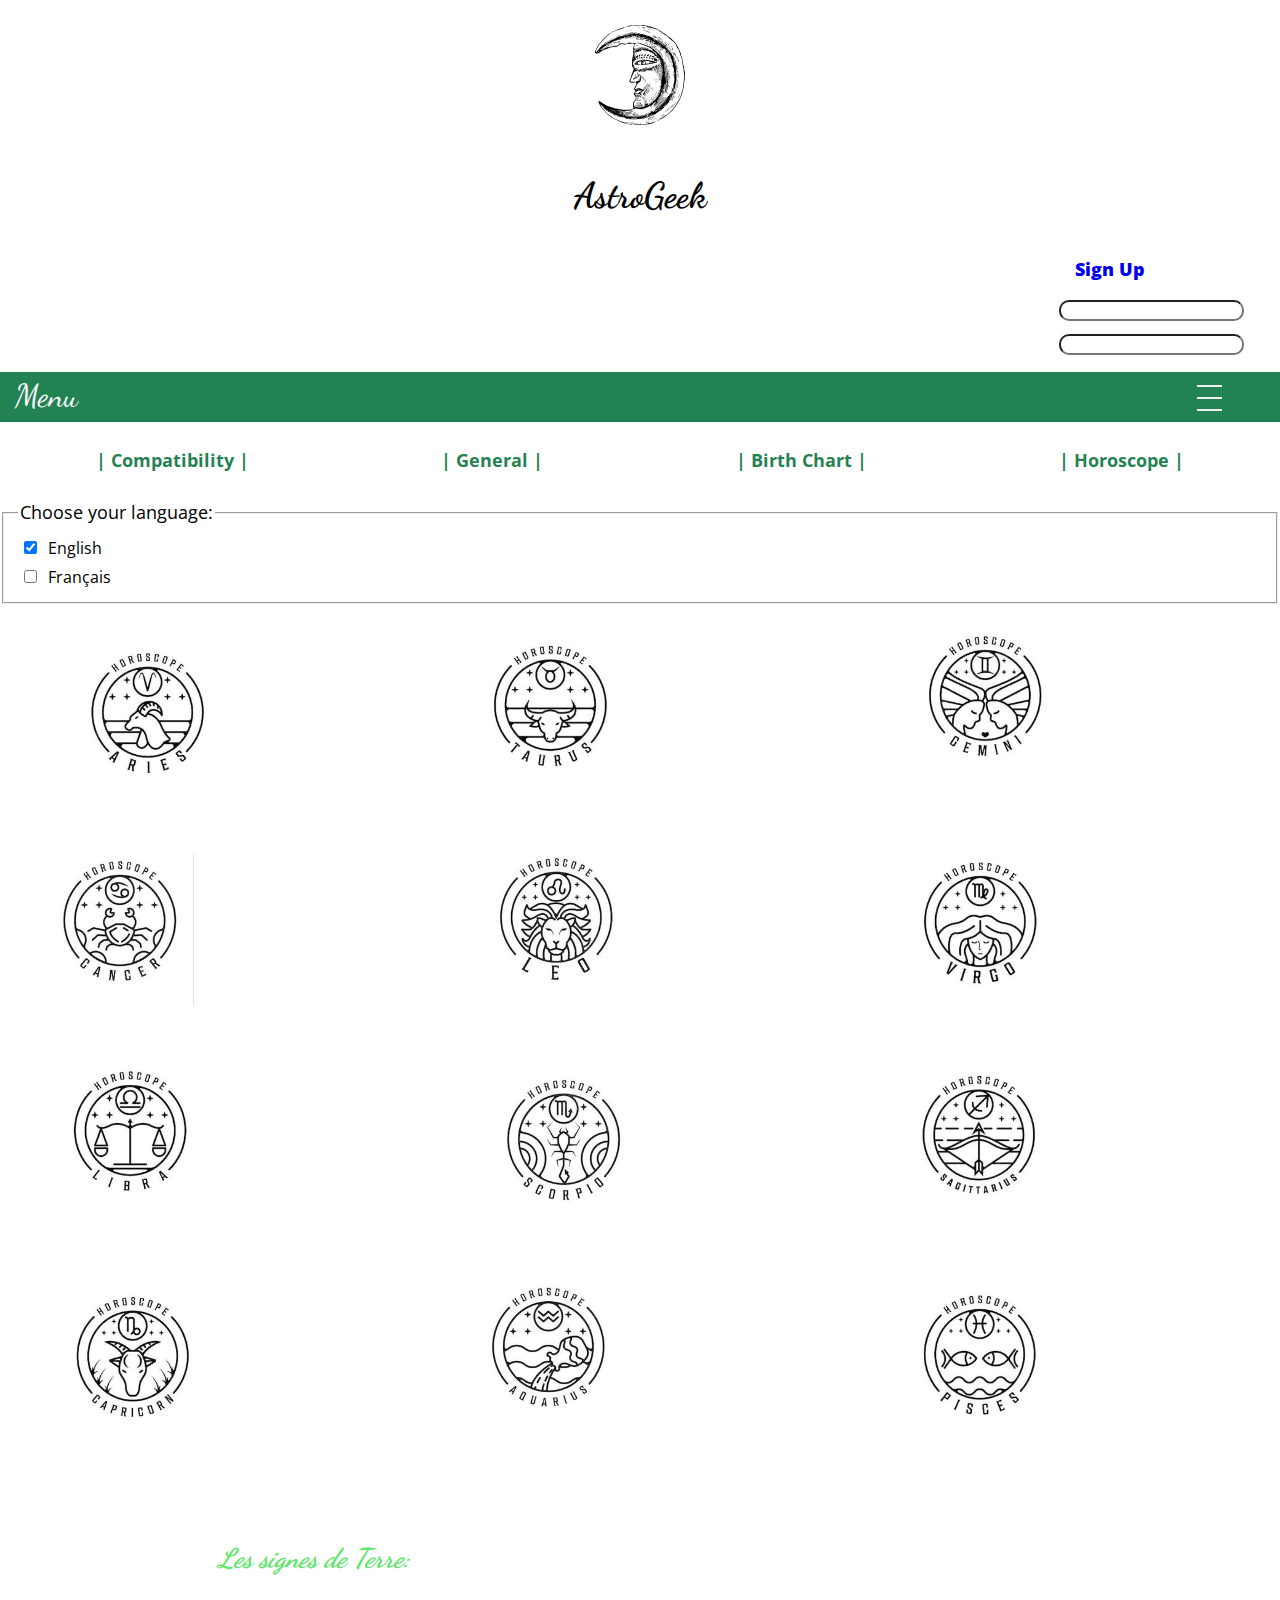
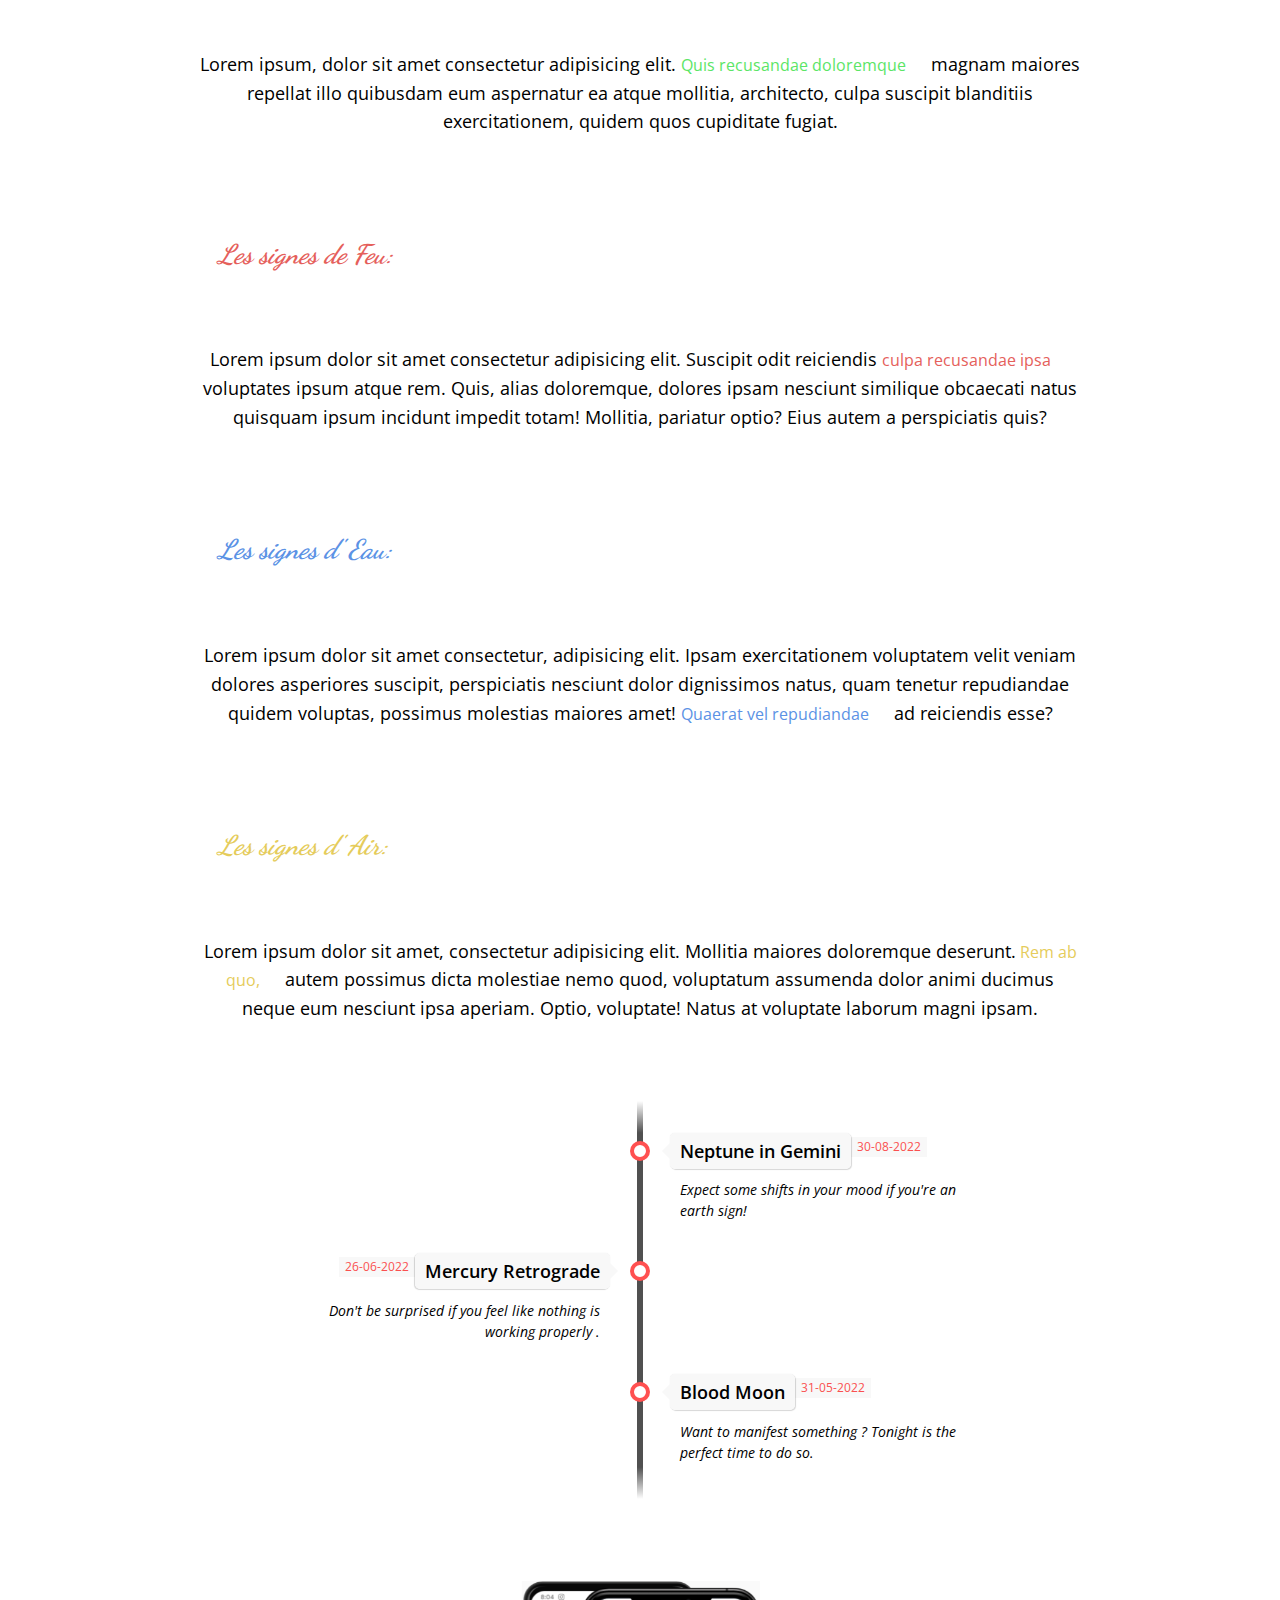
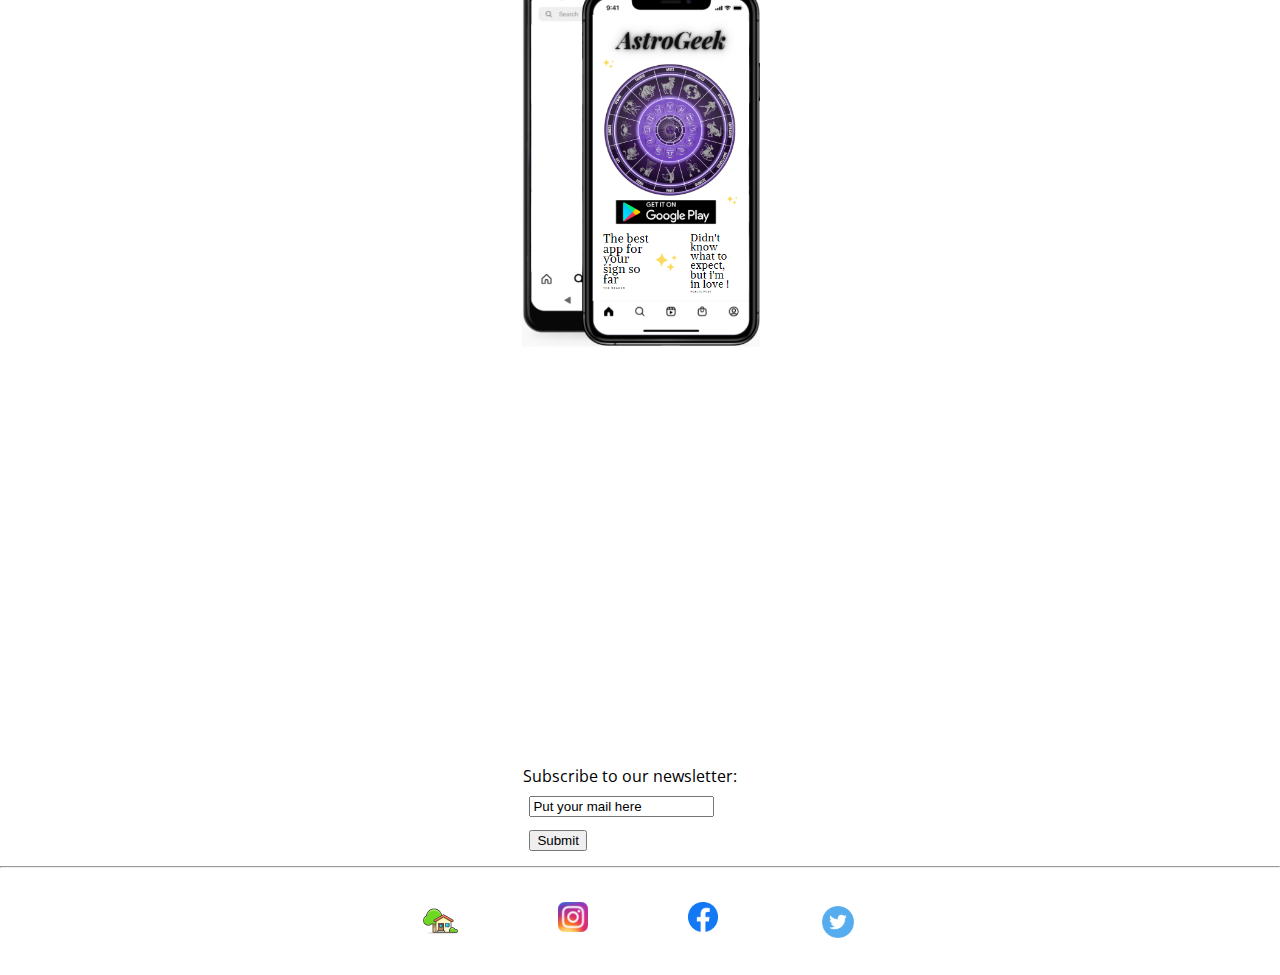
<file: index.html>
<!DOCTYPE html>
<html lang="en">
<head>
    <meta charset="UTF-8">
    <meta http-equiv="X-UA-Compatible" content="IE=edge">
    <meta name="viewport" content="width=device-width, initial-scale=1.0">
    <link rel="stylesheet" type="text/css" href="./style.css">
    <title>Document</title>
</head>
<body>
    <section id="logo">
      <a name="top"><img src = "./Moon logo.svg" alt="Moon Logo svg" width="90px"/></a>
    </section>
    
    <div id="Title">
    <h1>AstroGeek</h1>
    </div>
    
    <div id="sign">
<a href="./Sign_In.html">Sign Up</a> 
</div>

<div id="form">
<form></form>
    
    <form>
        <input id="border" type="text" name="username" />
        <br>
        <input id="border" type="password" name="password" />
    </form>
</div>
    
    <div class="nav">
  <input type="checkbox" id="nav-check">
  <div class="nav-header">
    <div class="nav-title">
      Menu
    </div>
  </div>
  <div class="nav-btn">
    <label for="nav-check">
      <span></span>
      <span></span>
      <span></span>
    </label>
  </div>
  
  <div class="nav-links">
    <a href="#1">Astro Love &#128068;</a>
    <a href="#2">My Moon Sign &#127770;</a>
    <a href="#3">Which star am I? &#10024;</a>
    <a href="#4">Chinese Zodiac &#128013;</a>
    <a href="#5">Merch-o-thon &#128302;</a>
  </div>
</div>


<nav id="Flottant">
  
    <h4>    <a href="https://wwww.astrogeek.com/compatibility">| Compatibility |</a> </h4>
    <h4>    <a href="https://wwww.astrogeek.com/general">| General |</a></h4>   
    <h4>    <a href="https://wwww.astrogeek.com/birth_chart">| Birth Chart |</a></h4> 
    <h4>    <a href="https://wwww.astrogeek.com/horoscop">| Horoscope |</a></h4> 
</nav>

    <fieldset>
        <legend>Choose your language:</legend>
    
        <div>
          <input type="checkbox" id="Anglais" name="English"
                 checked>
          <label for="English">English</label>
        </div>
    
        <div>
          <input type="checkbox" id="Français" name="french">
          <label for="French">Français</label>
        </div>
    </fieldset>









<!--
    Dans cette partie là j'ai tenté de faire les images avec la solution grid de youtube
-->
<div class="blocks">
    
    <div class="item">
        <a href="https://wwww.astrogeek.com/aries"><img src="./aries.png"></a>
  </div>
  
  <div class="item">
    <a href="https://wwww.astrogeek.com/taurus"><img src="./taurus.png"></a>
  </div>
  
  <div class="item">
    <a href="https://wwww.astrogeek.com/gemini"><img src="./gemini.png"></a>
  </div>

  <div class="item">
    <a href="https://wwww.astrogeek.com/cancer"><img src="./cancer.png"></a>
  </div>
  
  <div class="item">
    <a href="https://wwww.astrogeek.com/leo"><img src="./leo.png"></a>
  </div>

  <div class="item">
    <a href="https://wwww.astrogeek.com/virgo"><img src="./virgo.png"></a>
  </div>

  <div class="item">
    <a href="https://wwww.astrogeek.com/libra"><img src="./libra.png"></a>
  </div>

  <div class="item">
    <a href="https://wwww.astrogeek.com/scorpio"><img src="./scorpio.png"></a>
  </div>

  <div class="item">
    <a href="https://wwww.astrogeek.com/sagittarius"><img src="./sagittarius.png"></a>
  </div>

  <div class="item">
    <a href="https://wwww.astrogeek.com/capricorn"><img src="./capricorn.png"></a>
  </div>

  <div class="item">
    <a href="https://wwww.astrogeek.com/aquarius"><img src="./aquarius.png"></a>
  </div>

  <div class="item">
    <a href="https://wwww.astrogeek.com/pisces"><img src="./pisces.png"></a>
  </div>

</div>

<!--fin de la partie test sans grid !-->

<div>
    <p>

        <div class="Lorem">
        <h3 style="color:#5be566">Les signes de Terre:</h3>
            <br>

            Lorem ipsum, dolor sit amet consectetur adipisicing elit. 
            <p style="color:#5be566">Quis recusandae doloremque</p> magnam maiores repellat illo quibusdam eum aspernatur ea atque mollitia, 
            architecto, culpa suscipit blanditiis exercitationem, quidem quos cupiditate fugiat.
            <br>
            <br>
            <br>
        
        <h3 style="color:#e5605b">Les signes de Feu:</h3>
            <br>
            
            Lorem ipsum dolor sit amet consectetur adipisicing elit. 
            Suscipit odit reiciendis <p style="color:#e5605b">culpa recusandae ipsa </p>voluptates ipsum atque rem. 
            Quis, alias doloremque, dolores ipsam nesciunt similique obcaecati natus quisquam ipsum incidunt impedit totam!
             Mollitia, pariatur optio? Eius autem a perspiciatis quis?
            <br>
            <br>
            <br>

        <h3 style="color:#5b92e5">Les signes d' Eau:</h3>
            <br>

            Lorem ipsum dolor sit amet consectetur, adipisicing elit. 
            Ipsam exercitationem voluptatem velit veniam dolores asperiores suscipit, 
            perspiciatis nesciunt dolor dignissimos natus, quam tenetur repudiandae quidem voluptas, 
            possimus molestias maiores amet! <p style="color:#5b92e5">Quaerat vel repudiandae</p> ad reiciendis esse?
            <br>
            <br>
            <br>


        <h3 style="color:#e5cc5b">Les signes d' Air:</h3>
            <br>

            Lorem ipsum dolor sit amet, consectetur adipisicing elit. 
            Mollitia maiores doloremque deserunt.<p style="color:#e5cc5b"> Rem ab quo,</p> autem possimus dicta molestiae nemo quod, 
            voluptatum assumenda dolor animi ducimus neque eum nesciunt ipsa aperiam.
             Optio, voluptate! Natus at voluptate laborum magni ipsam.
             </div>
    </p>

    <br>
    <br>


    <link href='https://fonts.googleapis.com/css?family=Open+Sans:400,300,300italic,400italic,600,600italic,700,700italic' rel='stylesheet' type='text/css'>
  
<!-- The Timeline -->

<ul class="timeline">

	<!-- Item 1 -->
	<li>
		<div class="direction-r">
			<div class="flag-wrapper">
				<span class="flag">Neptune in Gemini</span>
				<span class="time-wrapper"><span class="time">30-08-2022</span></span>
			</div>
			<div class="desc">Expect some shifts in your mood if you're an earth sign!</div>
		</div>
	</li>
  
	<!-- Item 2 -->
	<li>
		<div class="direction-l">
			<div class="flag-wrapper">
				<span class="flag">Mercury Retrograde</span>
				<span class="time-wrapper"><span class="time">26-06-2022</span></span>
			</div>
			<div class="desc">Don't be surprised if you feel like nothing is working properly .</div>
		</div>
	</li>

	<!-- Item 3 -->
	<li>
		<div class="direction-r">
			<div class="flag-wrapper">
				<span class="flag">Blood Moon</span>
				<span class="time-wrapper"><span class="time">31-05-2022</span></span>
			</div>
			<div class="desc">Want to manifest something ? Tonight is the perfect time to do so.</div>
		</div>
	</li>
  
</ul>


   <!---La barre de progression se trouvera la dessous pour représenter la ligne du temps asrtrale-->
   
    
</div>

<br>
<br>

<section id="download">
    <a href="https://www.google.com"><img width="250px" src="./Goog.png"></a>

</section>

<br>

<iframe  id="youtu" width="560" height="315" src="https://www.youtube.com/embed/EPUd7pQHKuo"
 title="YouTube video player" frameborder="0"
 allow="accelerometer; autoplay; clipboard-write; encrypted-media; gyroscope; picture-in-picture" allowfullscreen></iframe>
 <br>
 <br>



 <!-- <video controls width="250">

  <source src="/media/cc0-videos/flower.webm"
          type="video/webm">

  <source src="/media/cc0-videos/flower.mp4"
          type="video/mp4">

  Sorry, your browser doesn't support embedded videos.
</video> -->

<section id="submit">
 <form action="/action_page.php">
        <label for="lname"> Subscribe to our newsletter:</label><br>
        <input type="text" id="lname" name="lname" value="Put your mail here"><br>
        <input type="submit" value="Submit">
      </form>
</section>

<hr>

<footer id="social">

  <a href="#top"><img alt="Home" width="35px" src="./586-house-with-garden.svg.png"></a>
 
<a href="https://www.instagram.com/?hl=fr">
    <img alt="instagram" width="30px" src="./Instagram_icon.png.webp"></a>

<a href="https://www.facebook.com/?hl=fr">
    <img alt="facebook" width="30px" src="./Facebook_f_logo_(2019).svg.png"></a>

<a href="https://www.twitter.com/?hl=fr">
    <img alt="twitter" width="40px" src="./social-media-twitter-logo-blue-isolated-free-vector.jpg"></a>

</footer>
    
</body>
</html>
</file>
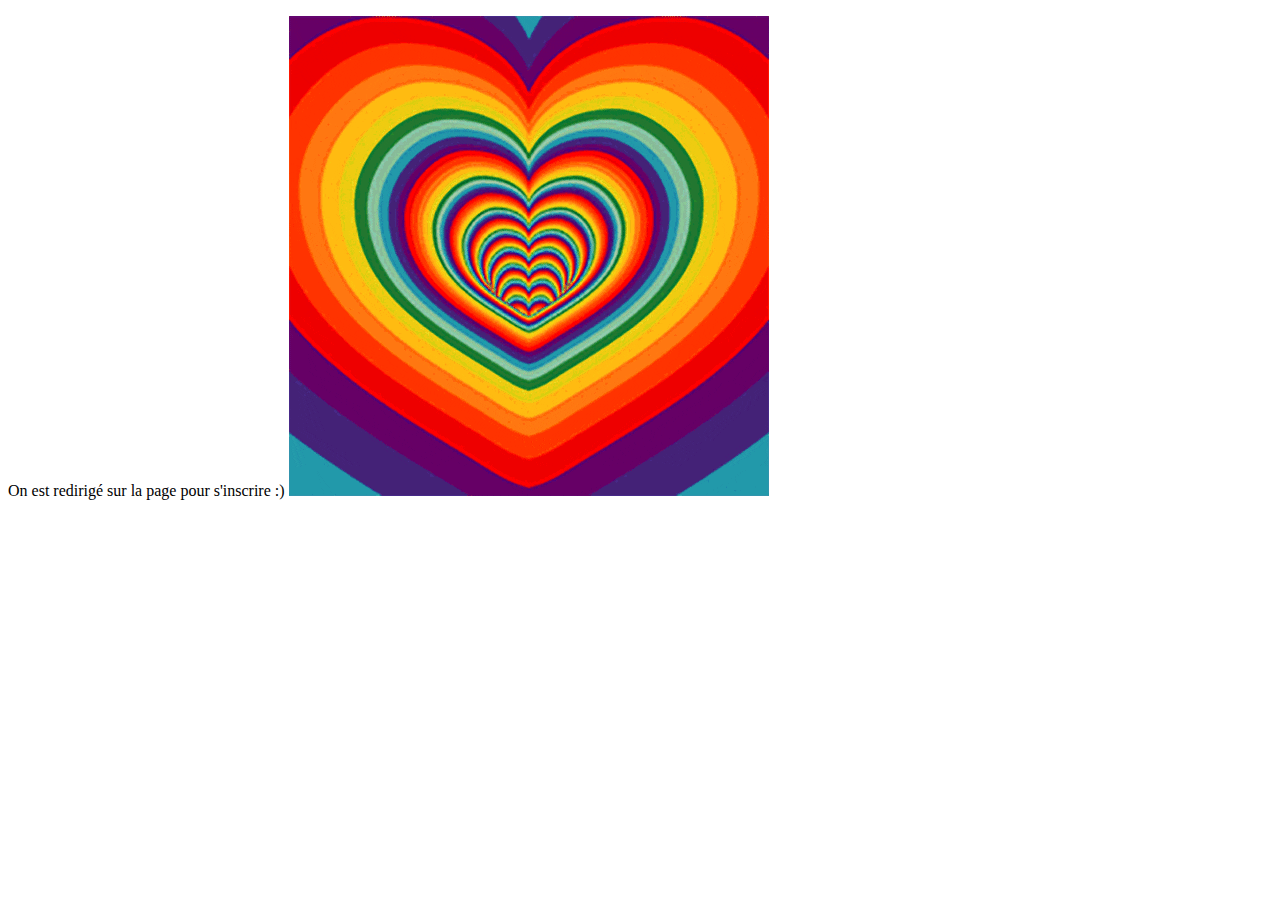
<file: Sign_In.html>
<!DOCTYPE html>
<html lang="en">
<head>
    <meta charset="UTF-8">
    <meta http-equiv="X-UA-Compatible" content="IE=edge">
    <meta name="viewport" content="width=device-width, initial-scale=1.0">
    <title>Document</title>
</head>
<body>
    
    <p>
On est redirigé sur la page pour s'inscrire :)
<img border="0" src="./giphy.gif">
    </p>
</body>
</html>
</file>
<file: style.css>
@import url('https://fonts.googleapis.com/css2?family=Dancing+Script:wght@700&display=swap');


/*Menu Navbar*/

.nav {
  height: 50px;
  width: 100%;
  background-color: #137a47ef;
  position: relative;
}
.nav > .nav-header {
  display: inline;
}

.nav > .nav-header > .nav-title {
  display: inline-block;
  font-size: 22px;
  font-family: 'Dancing Script', cursive;
  font-size: 32px;
  margin-left: 5px;
  color: #fff;
  padding: 10px 10px 10px 10px;
}

.nav > .nav-links {
  display: inline;
  float: right;
  font-size: 18px;
}
.nav > .nav-links > a {
  display: inline-block;
  padding: 13px 10px 13px 10px;
  text-decoration: none;
  color: #efefef;
}
.nav > .nav-links > a:hover {
  background-color: rgba(0, 0, 0, 0.3);
}

.nav > .nav-btn,
.nav > #nav-check {
  display: none;
}

@media (max-width:2160px) {
  .nav > .nav-btn {
    display: inline-block;
    position: absolute;
    right: 0px;
    top: 0px;
  }
  .nav > .nav-btn > label {
    display: inline-block;
    width: 50px;
    height: 50px;
    padding: 13px;
  }
  .nav > .nav-btn > label:hover,.nav  #nav-check:checked ~ .nav-btn > label {
    background-color: rgba(0, 0, 0, 0.3);
  }
  .nav > .nav-btn > label > span {
    display: block;
    width: 25px;
    height: 10px;
    border-top: 2px solid #eee;
  }
  .nav > .nav-links {
    position: absolute;
    display: block;
    width: 100%;
    background-color: #333;
    height: 0px;
    transition: all 0.3s ease-in;
    overflow-y: hidden;
    top: 50px;
    left: 0px;
  }
  .nav > .nav-links > a {
    display: block;
    width: 100%;
  }
  .nav > #nav-check:not(:checked) ~ .nav-links {
    height: 0px;
  }
  .nav > #nav-check:checked ~ .nav-links {
    height: calc(100vh - 50px);
    overflow-y: auto;
  }




body {
    background-color: #Ffffff;
}




#logo{
  display: flex;
  justify-content: center;
}




#Title {
    display: flex;
    text-align: justify;
    font-family: 'Dancing Script', cursive;
    justify-content: center;
    size: 60px;
}

p,
label {
    font: 1rem 'Open Sans', sans-serif;
    display: inline;
    margin-right: 20px;
}

input {
    margin: .4rem;
}

#Flottant a{
   text-decoration: none;
   color: #137a47ef;
}

#Flottant{
  
   display: flex;
   justify-content: space-around;
   font-size: 100%;
   
   text-align: center;  
}

h4:hover{
  font-size: 150%;
  
}

.blocks{
  display: grid;
  grid-template-columns: 1fr 1fr 1fr;
}

.item:hover{
transform: scale(1.5);
}

#sign{
  display: flex;
  justify-content: end;
  margin-right: 135px;
}

#sign a{ 
text-decoration: none;
font-weight: 800;
margin-top: 20px;
}

#form{
  display: flex;
  justify-content: end;
  margin-right: 20px;
  padding:10px;

}

#border {
  border-radius:10px;
  
}

/* .menu-deroulant{
display: flex;
justify-content: end;
margin-right: 20px;
border-radius: 20px;
background-color: rgba(0, 102, 255, 0.212);
} */
 

.Lorem{
    text-align: center;
    width:69%;
    margin: auto;
}

h3{
    text-align: left;
    font-style: italic;
    font-family: 'Dancing Script', cursive;
    font-size:150%;
    padding: 20px;
}



img{
    
    display: inline-block;
    margin: 25px 50px;
        }

body {	
  margin: 0;
  padding: 0;
  background: rgb(255, 255, 255);
  
  color: rgb(0, 0, 0);
  font-family: 'Open Sans', sans-serif;
  font-size: 112.5%;
  line-height: 1.6em;
}

#download {
  display: flex;
  justify-content: center;

}

#youtu {
margin-left: 230px;
}

#submit {
  display: flex;
  justify-content: center;
}

#social{
  display: flex;
  justify-content: center;
}




/* ================ The Timeline ================ */

.timeline {
  position: relative;
  width: 660px;
  margin: 0 auto;
  margin-top: 20px;
  padding: 1em 0;
  list-style-type: none;
}

.timeline:before {
  position: absolute;
  left: 50%;
  top: 0;
  content: ' ';
  display: block;
  width: 6px;
  height: 100%;
  margin-left: -3px;
  background: rgb(80,80,80);
  background: -moz-linear-gradient(top, rgba(80,80,80,0) 0%, rgb(80,80,80) 8%, rgb(80,80,80) 92%, rgba(80,80,80,0) 100%);
  background: -webkit-gradient(linear, left top, left bottom, color-stop(0%,rgba(30,87,153,1)), color-stop(100%,rgba(125,185,232,1)));
  background: -webkit-linear-gradient(top, rgba(80,80,80,0) 0%, rgb(80,80,80) 8%, rgb(80,80,80) 92%, rgba(80,80,80,0) 100%);
  background: -o-linear-gradient(top, rgba(80,80,80,0) 0%, rgb(80,80,80) 8%, rgb(80,80,80) 92%, rgba(80,80,80,0) 100%);
  background: -ms-linear-gradient(top, rgba(80,80,80,0) 0%, rgb(80,80,80) 8%, rgb(80,80,80) 92%, rgba(80,80,80,0) 100%);
  background: linear-gradient(to bottom, rgba(80,80,80,0) 0%, rgb(80,80,80) 8%, rgb(80,80,80) 92%, rgba(80,80,80,0) 100%);
  
  z-index: 5;
}

.timeline li {
  padding: 1em 0;
}

.timeline li:after {
  content: "";
  display: block;
  height: 0;
  clear: both;
  visibility: hidden;
}

.direction-l {
  position: relative;
  width: 300px;
  float: left;
  text-align: right;
}

.direction-r {
  position: relative;
  width: 300px;
  float: right;
}

.flag-wrapper {
  position: relative;
  display: inline-block;
  
  text-align: center;
}

.flag {
  position: relative;
  display: inline;
  background: rgb(248,248,248);
  padding: 6px 10px;
  border-radius: 5px;
  
  font-weight: 600;
  text-align: left;
}

.direction-l .flag {
  -webkit-box-shadow: -1px 1px 1px rgba(0,0,0,0.15), 0 0 1px rgba(0,0,0,0.15);
  -moz-box-shadow: -1px 1px 1px rgba(0,0,0,0.15), 0 0 1px rgba(0,0,0,0.15);
  box-shadow: -1px 1px 1px rgba(0,0,0,0.15), 0 0 1px rgba(0,0,0,0.15);
}

.direction-r .flag {
  -webkit-box-shadow: 1px 1px 1px rgba(0,0,0,0.15), 0 0 1px rgba(0,0,0,0.15);
  -moz-box-shadow: 1px 1px 1px rgba(0,0,0,0.15), 0 0 1px rgba(0,0,0,0.15);
  box-shadow: 1px 1px 1px rgba(0,0,0,0.15), 0 0 1px rgba(0,0,0,0.15);
}

.direction-l .flag:before,
.direction-r .flag:before {
  position: absolute;
  top: 50%;
  right: -40px;
  content: ' ';
  display: block;
  width: 12px;
  height: 12px;
  margin-top: -10px;
  background: #fff;
  border-radius: 10px;
  border: 4px solid rgb(255,80,80);
  z-index: 10;
}

.direction-r .flag:before {
  left: -40px;
}

.direction-l .flag:after {
  content: "";
  position: absolute;
  left: 100%;
  top: 50%;
  height: 0;
  width: 0;
  margin-top: -8px;
  border: solid transparent;
  border-left-color: rgb(248,248,248);
  border-width: 8px;
  pointer-events: none;
}

.direction-r .flag:after {
  content: "";
  position: absolute;
  right: 100%;
  top: 50%;
  height: 0;
  width: 0;
  margin-top: -8px;
  border: solid transparent;
  border-right-color: rgb(248,248,248);
  border-width: 8px;
  pointer-events: none;
}

.time-wrapper {
  display: inline;
  
  line-height: 1em;
  font-size: 0.66666em;
  color: rgb(250,80,80);
  vertical-align: middle;
}

.direction-l .time-wrapper {
  float: left;
}

.direction-r .time-wrapper {
  float: right;
}

.time {
  display: inline-block;
  padding: 4px 6px;
  background: rgb(248,248,248);
}

.desc {
  margin: 1em 0.75em 0 0;
  
  font-size: 0.77777em;
  font-style: italic;
  line-height: 1.5em;
}

.direction-r .desc {
  margin: 1em 0 0 0.75em;
}

/* ================ Timeline Media Queries ================ */

@media screen and (max-width: 660px) {

.timeline {
 	width: 100%;
	padding: 4em 0 1em 0;
}

.timeline li {
	padding: 2em 0;
}

.direction-l,
.direction-r {
	float: none;
	width: 100%;

	text-align: center;
}

.flag-wrapper {
	text-align: center;
}

.flag {
	background: rgb(255,255,255);
	z-index: 15;
}

.direction-l .flag:before,
.direction-r .flag:before {
  position: absolute;
  top: -30px;
	left: 50%;
	content: ' ';
	display: block;
	width: 12px;
	height: 12px;
	margin-left: -9px;
	background: #fff;
	border-radius: 10px;
	border: 4px solid rgb(255,80,80);
	z-index: 10;
}

.direction-l .flag:after,
.direction-r .flag:after {
	content: "";
	position: absolute;
	left: 50%;
	top: -8px;
	height: 0;
	width: 0;
	margin-left: -8px;
	border: solid transparent;
	border-bottom-color: rgb(255,255,255);
	border-width: 8px;
	pointer-events: none;
}

.time-wrapper {
	display: block;
	position: relative;
	margin: 4px 0 0 0;
	z-index: 14;
}

.direction-l .time-wrapper {
	float: none;
}

.direction-r .time-wrapper {
	float: none;
}

.desc {
	position: relative;
	margin: 1em 0 0 0;
	padding: 1em;
	background: rgb(245,245,245);
	-webkit-box-shadow: 0 0 1px rgba(0,0,0,0.20);
	-moz-box-shadow: 0 0 1px rgba(0,0,0,0.20);
	box-shadow: 0 0 1px rgba(0,0,0,0.20);
	
  z-index: 15;
}

.direction-l .desc,
.direction-r .desc {
	position: relative;
	margin: 1em 1em 0 1em;
	padding: 1em;
	
  z-index: 15;
}

/* }

@media screen and (min-width: 400px max-width: 660px) 

.direction-l .desc,
.direction-r .desc {
	margin: 1em 4em 0 4em;
} */
</file>
